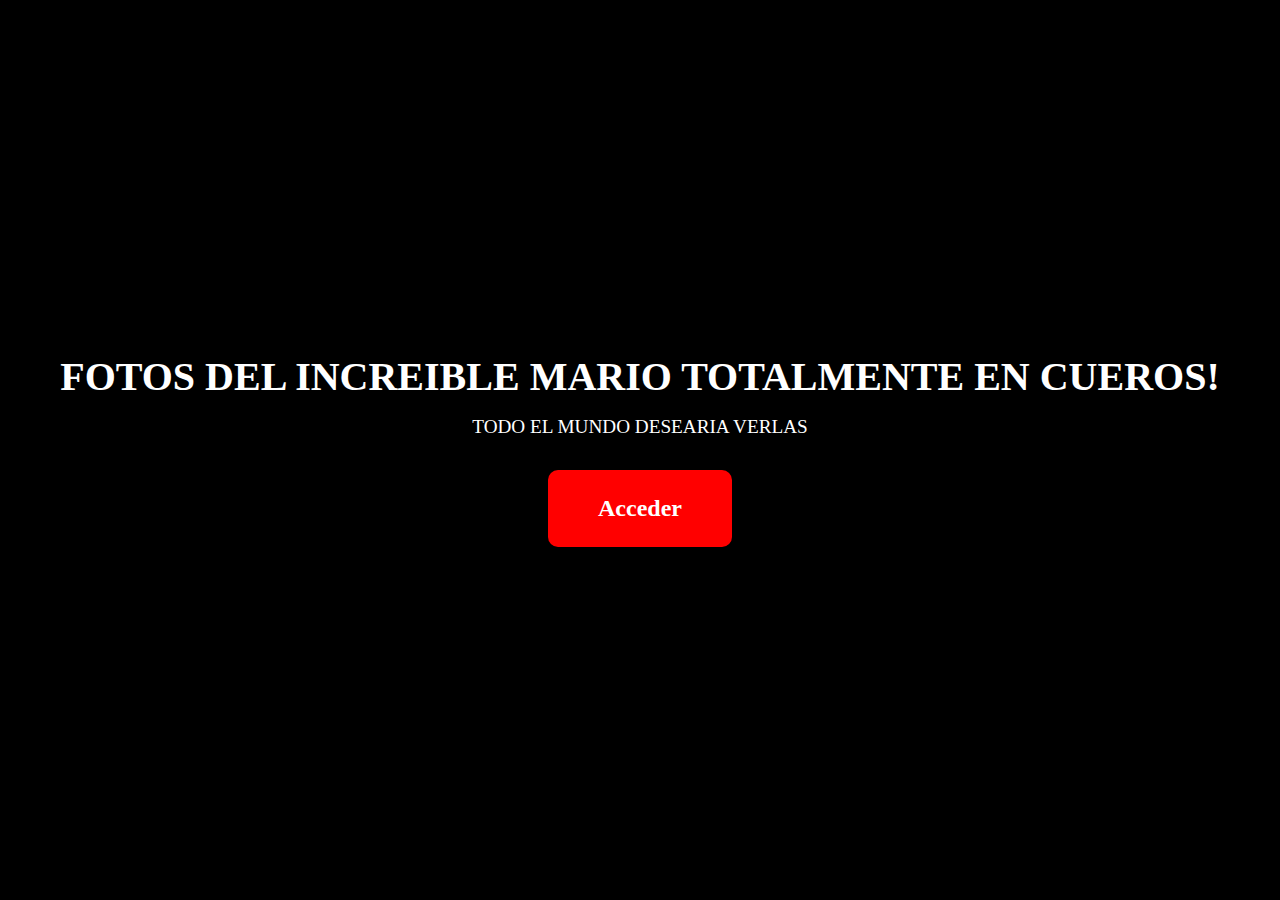
<file: index.html>
<!DOCTYPE html>
<html lang="es">
<head>
    <meta charset="UTF-8">
    <meta name="viewport" content="width=device-width, initial-scale=1.0">
    <title>Mario desnudo</title>
    <link rel="stylesheet" href="style.css">
</head>
<body>
    <div class="warning-container">
        <h1>FOTOS DEL INCREIBLE MARIO TOTALMENTE EN CUEROS!</h1>
        <p>TODO EL MUNDO DESEARIA VERLAS</p>

        <!-- Recuadro con el botón de advertencia -->
        <div class="color-changing-box">
            <a href="Mario desnudo.html" class="warning-link">Acceder</a>
        </div>
    </div>
</body>
</html>
</file>
<file: style.css>
/* Estilo global */
* {
    margin: 0;
    padding: 0;
    box-sizing: border-box;
    text-align:center;
}

body {
    height: 100vh;
    display: flex;
    justify-content: center;
    align-items: center;
    overflow: hidden;
    background-color:black;
    color:white;
    margin:0;
}

/* Fondo que cambia de color */
.main-container {
    width: 100%;
    height: 100vh;
    display: flex;
    justify-content: center;
    align-items: center;
    position: relative;
    background: linear-gradient(270deg,#f6cdfb, #fab6fb, #f496ec, #eb84ec, #e85eea);
    background-size: 800% 800%;
    animation: colorChange 10s ease infinite;
}

/* Animación del cambio de color */
@keyframes colorChange {
    0% {
        background-position: 0% 50%;
    }
    50% {
        background-position: 100% 50%;
    }
    100% {
        background-position: 0% 50%;
    }
}

/* Gif central */
.central-ditto {
    width: 250px;
    position: absolute;
    z-index: 1;
}

/* Gifs móviles */
.moving-gifs {
    position: absolute;
    top: 50%;
    transform: translateY(-50%);
}

.left-to-right {
    left: 0;
    animation: moveLeftToRight 8s linear infinite;
}

.right-to-left {
    right: 0;
    animation: moveRightToLeft 8s linear infinite;
}

/* Gifs que se mueven */
.ditto-moving {
    width: 150px;
    opacity: 0.5;
}

/* Movimiento de izquierda a derecha */
@keyframes moveLeftToRight {
    0% {
        left: -150px;
    }
    100% {
        left: 100vw;
    }
}

/* Movimiento de derecha a izquierda */
@keyframes moveRightToLeft {
    0% {
        right: -150px;
    }
    100% {
        right: 100vw;
    }
}

/* Aplicamos un fondo negro para la página de advertencia */
.warning-page {
    background-color: #000; /* Fondo negro */
    height: 100vh;
    margin: 0;
}



.warning-container h1 {
    font-size: 2.5rem;
    margin-bottom: 1rem;
}

.warning-container p {
    font-size: 1.2rem;
    margin-bottom: 2rem;
}

/* Recuadro que cambia de color */
.color-changing-box {
    display: inline-block;
    padding: 15px 30px;
    border-radius: 10px;
    background:red;
    background-size: 400% 400%;
    animation: colorShift 6s ease infinite;
    
}

/* Animación del fondo del recuadro */
@keyframes colorShift {
    0% {
        background-position: 0% 50%;
    }
    50% {
        background-position: 100% 50%;
    }
    100% {
        background-position: 0% 50%;
    }
}

/* Botón dentro del recuadro */
.warning-link {
    font-size: 1.5rem;
    color: #fff;
    text-decoration: none;
    font-weight: bold;
    padding: 10px 20px;
    display: block;
    text-align: center;
}

.warning-link:hover {
    color: #000; /* Cambia el texto a negro cuando pases sobre él */
}
</file>
